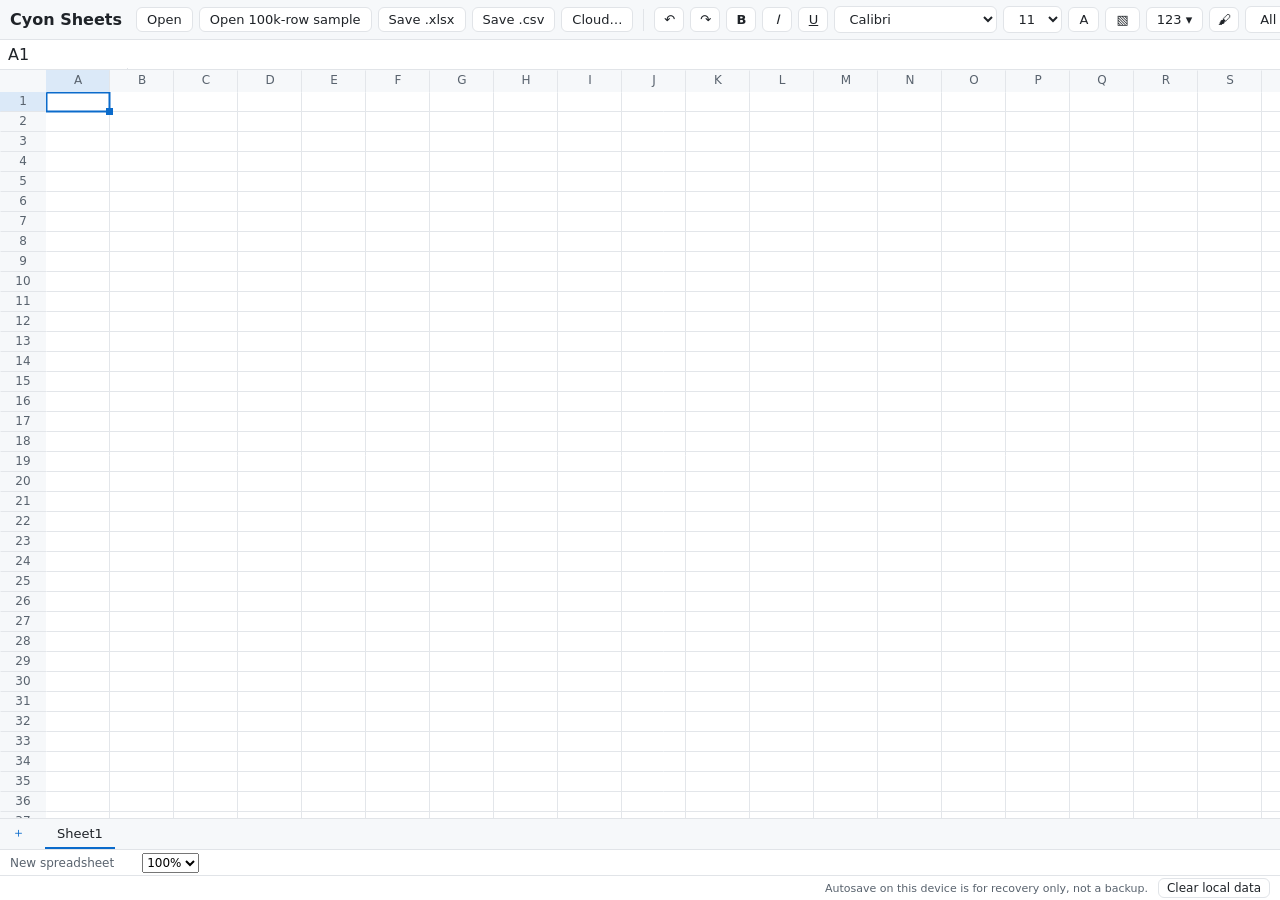
<file: index.html>
<!doctype html>
<html lang="vi">
  <head><meta http-equiv="Content-Security-Policy" content="default-src 'self'; script-src 'self' https://accounts.google.com/gsi/client https://apis.google.com; style-src 'self' https://accounts.google.com/gsi/style; img-src 'self' data: blob:; font-src 'self'; connect-src 'self' https://accounts.google.com/gsi/ https://www.googleapis.com https://content.googleapis.com https://oauth2.googleapis.com https://login.microsoftonline.com https://graph.microsoft.com https://*.sharepoint.com https://*.1drv.com https://api.dropboxapi.com https://content.dropboxapi.com; frame-src https://accounts.google.com/gsi/ https://docs.google.com https://onedrive.live.com https://*.sharepoint.com; worker-src 'self'; manifest-src 'self'; object-src 'none'; base-uri 'none'; form-action https://onedrive.live.com https://*.sharepoint.com; require-trusted-types-for 'script'; trusted-types cyon">
    <meta charset="utf-8">
    <meta name="viewport" content="width=device-width, initial-scale=1">
    <meta name="referrer" content="strict-origin-when-cross-origin">
    <meta name="color-scheme" content="light dark">
    <link rel="manifest" href="/manifest.webmanifest">
    <link rel="icon" href="/icon.svg" type="image/svg+xml">
    <meta name="theme-color" content="#0b6bcb">
    <title>Cyon Sheets</title>
    <script type="module" crossorigin src="/assets/index-DqtSLtVo.js"></script>
    <link rel="modulepreload" crossorigin href="/assets/errors-CmUy6tVm.js">
    <link rel="modulepreload" crossorigin href="/assets/input-Ssy4O028.js">
    <link rel="modulepreload" crossorigin href="/assets/eval-kCVAT_d3.js">
    <link rel="modulepreload" crossorigin href="/assets/numfmt-bhVUiNB5.js">
    <link rel="modulepreload" crossorigin href="/assets/stats-DffCMOnh.js">
    <link rel="stylesheet" crossorigin href="/assets/index-CrzyslpW.css">
  </head>
  <body>
    <div id="root" class="app">
      <div id="top"></div>
      <div class="main"><div id="grid-host"></div><div id="side"></div></div>
      <div id="bottom"></div>
    </div>
  </body>
</html>
</file>
<file: assets/index-CrzyslpW.css>
:root{--bg:#fff;--fg:#1f2328;--muted:#59636e;--line:#e1e4e8;--panel:#f6f8fa;--accent:#0b6bcb;--accent-soft:#0b6bcb1f;--header-sel:#dbe9f8;--grid:#e3e6ea;--freeze:#8c959f;--lightningcss-light:initial;--lightningcss-dark: ;color-scheme:light dark;font-family:system-ui,-apple-system,Segoe UI,Roboto,Helvetica Neue,Arial,sans-serif}@media (prefers-color-scheme:dark){:root{--lightningcss-light: ;--lightningcss-dark:initial;--bg:#16181c;--fg:#e6e8eb;--muted:#9aa4af;--line:#2d3138;--panel:#1d2026;--accent:#4aa3ff;--accent-soft:#4aa3ff29;--header-sel:#24364c;--grid:#2a2e35;--freeze:#6e7681}}*{box-sizing:border-box}html,body,#root{height:100%;margin:0}body{background:var(--bg);color:var(--fg)}.app{grid-template-rows:auto 1fr auto;grid-template-columns:minmax(0,1fr);height:100%;display:grid}#top{min-height:69px}#bottom{min-height:81px}#side:empty{display:none}.bar{border-bottom:1px solid var(--line);background:var(--panel);scrollbar-width:thin;flex-wrap:nowrap;align-items:center;gap:6px;height:40px;padding:6px 10px;display:flex;overflow:auto hidden}.bar>*{flex:none}.brand{margin-right:8px;font-weight:600}.btn{font:inherit;border:1px solid var(--line);background:var(--bg);color:var(--fg);cursor:pointer;border-radius:6px;padding:4px 10px;font-size:13px}.btn:hover{border-color:var(--accent)}.btn:focus-visible,.tab:focus-visible{outline:2px solid var(--accent);outline-offset:1px}.file-input{opacity:0;width:1px;height:1px;position:absolute}.notice{color:var(--muted);margin-left:auto;font-size:12px}.formula{border-bottom:1px solid var(--line);grid-template-columns:90px 1fr;display:grid}.namebox,.fx{border:0;border-right:1px solid var(--line);background:var(--bg);color:var(--fg);min-height:28px;padding:5px 8px;font:13px ui-monospace,SFMono-Regular,Menlo,monospace}.fx{white-space:pre;text-overflow:ellipsis;border-right:0;overflow:hidden}.cy-grid{outline:none;position:relative;overflow:hidden}.cy-canvas{pointer-events:none;position:absolute;top:0;left:0}.cy-scroller{cursor:cell;touch-action:pan-x pan-y;position:absolute;inset:0;overflow:auto}.cy-spacer{width:1px;height:1px}.cy-input{opacity:0;resize:none;pointer-events:none;border:0;width:1px;height:1px;padding:0;position:absolute;top:0;left:0}.cy-input.composing{opacity:1;z-index:3;width:160px;height:22px;color:var(--fg);background:var(--bg);border:2px solid var(--accent);padding:2px 3px;font:13px system-ui,sans-serif}.cy-grid>.sugg,.cy-grid>.sig{position:absolute}.cy-editor{z-index:2;border:2px solid var(--accent);background:var(--bg);color:var(--fg);resize:none;outline:none;padding:2px 3px;font:13px system-ui,sans-serif;display:none;position:absolute;top:0;left:0;box-shadow:0 2px 8px #00000026}.cy-editor.on{display:block}.cy-editor,.dv-arrow,.dv-list,.dv-prompt,.note-popup{transform-origin:0 0}.note-popup{z-index:2;color:#1f2328;white-space:pre-wrap;pointer-events:none;background:#fffbe0;border:1px solid #b5a642;max-width:240px;max-height:200px;padding:6px 8px;font:12px system-ui,sans-serif;position:absolute;top:0;left:0;overflow:hidden;box-shadow:0 2px 6px #00000026}.note-popup strong{display:block}.note-text{width:100%;min-width:280px;font:inherit}.namebox-input{width:8rem;font:inherit}.zoom{font:inherit;box-sizing:border-box;height:20px;padding-block:0}.dv-arrow{z-index:2;border:1px solid var(--grid);background:var(--panel);width:18px;height:20px;color:var(--fg);cursor:pointer;padding:0;font-size:11px;line-height:1;display:none;position:absolute;top:0;left:0}.dv-arrow.on{display:block}.dv-list{z-index:3;background:var(--bg);min-width:120px;max-height:240px;color:var(--fg);border:1px solid var(--grid);outline:none;margin:0;padding:2px 0;font:13px system-ui,sans-serif;list-style:none;position:absolute;top:0;left:0;overflow:auto;box-shadow:0 4px 12px #0000002e}.dv-list li{cursor:pointer;white-space:nowrap;padding:3px 10px}.dv-list li[aria-selected=true]{background:var(--accent-soft);outline:1px solid var(--accent)}.dv-prompt{z-index:2;color:#1f2328;white-space:pre-wrap;pointer-events:none;background:#fffbe6;border:1px solid #d4b106;border-radius:4px;max-width:260px;padding:6px 8px;font:12px system-ui,sans-serif;position:absolute;top:0;left:0}.dv-prompt strong{margin-bottom:2px;display:block}.form label{flex-direction:column;gap:2px;margin:6px 0;display:flex}.form label.check{flex-direction:row;align-items:center;gap:6px}.rules{padding-left:0;list-style:none}.rules li{justify-content:space-between;align-items:center;gap:8px;padding:3px 0;display:flex}.err{color:#c00000}.cy-sr{clip-path:inset(50%);white-space:nowrap;width:1px;height:1px;position:absolute;overflow:hidden}.tabs{border-top:1px solid var(--line);background:var(--panel);gap:2px;padding:0 8px;display:flex;overflow-x:auto}.tab{font:inherit;color:var(--muted);cursor:pointer;background:0 0;border:0;border-bottom:2px solid #0000;padding:5px 12px;font-size:13px}.tab[aria-selected=true]{color:var(--fg);border-bottom-color:var(--accent)}.status{color:var(--muted);border-top:1px solid var(--line);align-items:center;gap:14px;height:26px;padding:3px 10px;font-size:12px;display:flex}.progress{background:var(--accent-soft);padding:6px 10px;font-size:13px}.framed{padding:24px;font:15px system-ui,sans-serif}@media (width<=640px){.formula{grid-template-columns:64px 1fr}.notice{display:none}}.main{grid-template-columns:1fr auto;min-height:0;display:grid}.main>div:first-child{position:relative}.sep{background:var(--line);width:1px;height:22px;margin:0 4px}.btn.icon{min-width:30px;padding:4px 6px}.btn.b{font-weight:700}.btn.i{font-style:italic}.btn.u{text-decoration:underline}.btn[aria-pressed=true]{background:var(--accent-soft);border-color:var(--accent)}.btn.small{padding:2px 8px;font-size:12px}.btn.color{position:relative}.btn.color input{opacity:0;cursor:pointer;position:absolute;inset:0}.fx-wrap{position:relative}.fx-wrap .fx{width:100%}.sugg{z-index:5;background:var(--bg);border:1px solid var(--line);border-radius:6px;min-width:200px;margin:0;padding:4px 0;list-style:none;position:absolute;top:100%;left:0;box-shadow:0 4px 16px #00000026}.sugg li{cursor:pointer;padding:3px 10px;font:13px ui-monospace,Menlo,monospace}.sugg li:hover{background:var(--accent-soft)}.sig{z-index:4;background:var(--panel);border:1px solid var(--line);border-radius:4px;padding:2px 8px;font:12px ui-monospace,Menlo,monospace;position:absolute;top:100%;right:8px}.tab-edit{font:inherit;width:160px;padding:4px 8px;font-size:13px}.tab.add{color:var(--accent)}.hist{align-items:flex-end;gap:1px;height:14px;display:inline-flex}.hist span{background:var(--accent);opacity:.7;width:3px}.backdrop{z-index:20;background:#00000040;place-items:start center;padding-top:12vh;display:grid;position:fixed;inset:0}.backdrop.clear{background:0 0;padding:0;display:block}.dialog{background:var(--bg);color:var(--fg);border:1px solid var(--line);border-radius:10px;width:min(560px,100vw - 32px);max-height:70vh;padding:14px;overflow:auto;box-shadow:0 12px 40px #00000040}.dialog h2{margin:0 0 10px;font-size:16px}.pal-input{width:100%;font:inherit;border:1px solid var(--line);background:var(--bg);color:var(--fg);border-radius:6px;padding:8px 10px;font-size:15px}.pal-list{margin:8px 0 0;padding:0;list-style:none}.pal-list li{cursor:pointer;border-radius:6px;justify-content:space-between;padding:6px 10px;display:flex}.pal-list li[aria-selected=true],.pal-list li:hover{background:var(--accent-soft)}kbd{border:1px solid var(--line);color:var(--muted);border-bottom-width:2px;border-radius:4px;padding:0 5px;font:11px ui-monospace,Menlo,monospace}.keys td{padding:3px 10px 3px 0;font-size:13px}.field{gap:4px;margin-bottom:8px;font-size:13px;display:grid}.field input{font:inherit;border:1px solid var(--line);background:var(--bg);color:var(--fg);border-radius:6px;padding:5px 8px}.check{align-items:center;gap:4px;margin-right:12px;font-size:13px;display:inline-flex}.row{flex-wrap:wrap;align-items:center;gap:6px;margin-top:10px;display:flex}.menu{z-index:30;background:var(--bg);border:1px solid var(--line);border-radius:8px;min-width:220px;margin:0;padding:4px;list-style:none;position:fixed;box-shadow:0 8px 24px #0003}.menu li{cursor:pointer;border-radius:5px;padding:6px 12px;font-size:13px}.menu li:hover,.menu li:focus{background:var(--accent-soft);outline:none}.debug{border-left:1px solid var(--line);background:var(--panel);width:340px;padding:10px;font-size:13px;overflow:auto}.debug h2{margin:0;font-size:14px}.debug h3{margin:12px 0 4px;font-size:13px}.debug .tree,.debug .tree ul{margin:0;padding-left:14px;list-style:none}.debug code{font:12px ui-monospace,Menlo,monospace}@media (width<=640px){.debug{z-index:10;width:auto;max-height:45vh;position:fixed;inset:auto 0 0}.bar .notice{display:none}}.tabbar{border-top:1px solid var(--line);background:var(--panel);align-items:stretch;display:flex}.tabbar .tabs{border-top:0;flex:1}.footer{color:var(--muted);border-top:1px solid var(--line);justify-content:flex-end;align-items:center;gap:10px;padding:2px 10px;font-size:11px;display:flex}.hint{color:var(--muted);font-size:12px}.row.cloud{justify-content:flex-start}.row.cloud strong{min-width:110px}@page a4-portrait{size:A4 portrait;margin:0}.print-page.p-a4-portrait{page:a4-portrait}@page a4-landscape{size:A4 landscape;margin:0}.print-page.p-a4-landscape{page:a4-landscape}@page a3-portrait{size:A3 portrait;margin:0}.print-page.p-a3-portrait{page:a3-portrait}@page a3-landscape{size:A3 landscape;margin:0}.print-page.p-a3-landscape{page:a3-landscape}@page a5-portrait{size:A5 portrait;margin:0}.print-page.p-a5-portrait{page:a5-portrait}@page a5-landscape{size:A5 landscape;margin:0}.print-page.p-a5-landscape{page:a5-landscape}@page letter-portrait{size:Letter portrait;margin:0}.print-page.p-letter-portrait{page:letter-portrait}@page letter-landscape{size:Letter landscape;margin:0}.print-page.p-letter-landscape{page:letter-landscape}@page legal-portrait{size:Legal portrait;margin:0}.print-page.p-legal-portrait{page:legal-portrait}@page legal-landscape{size:Legal landscape;margin:0}.print-page.p-legal-landscape{page:legal-landscape}.print-root,.print-hint{display:none}.print-page{box-sizing:border-box;color:#000;background:#fff;font-family:Calibri,Arial,sans-serif;position:relative;overflow:hidden}.print-page .pc{box-sizing:border-box;white-space:nowrap;padding:0 3px;line-height:1.2;display:flex;position:absolute;overflow:hidden}.print-page .pc.wrap{white-space:pre-wrap;word-break:break-word}.print-page .pc.grid{border-bottom:1px solid #d0d0d0;border-right:1px solid #d0d0d0}.print-page .ph{color:#333;box-sizing:border-box;background:#f2f2f2;border:1px solid #d0d0d0;justify-content:center;align-items:center;font-size:10px;display:flex;position:absolute}.print-page .hf{text-align:center;white-space:nowrap;font-size:11px;position:absolute;left:0;right:0;overflow:hidden}.print-page canvas{position:absolute}.print-preview{background:#e8eaed;flex-direction:column;align-items:center;gap:12px;max-height:60vh;padding:12px;display:flex;overflow:auto}.print-preview .print-page{transform-origin:0 0;box-shadow:0 1px 4px #00000040}.print-preview .pv-wrap{position:relative;overflow:hidden}@media print{body>:not(.print-root):not(.print-hint){display:none!important}.print-hint{padding:24px;font:14px system-ui,sans-serif;display:block}body:has(.print-root) .print-hint{display:none}body{background:#fff;margin:0}.print-root{display:block}.print-page{break-after:page}.print-page:last-child{break-after:auto}}.print-dialog{grid-template-columns:minmax(220px,1fr) 340px;gap:16px;display:grid}@media (width<=720px){.print-dialog{grid-template-columns:1fr}}.pivot-form fieldset{border:1px solid var(--line);border-radius:6px;margin:8px 0;padding:6px 10px}.pivot-field{grid-template-columns:1fr auto auto auto;align-items:center;gap:6px;margin:4px 0;display:grid}.pivot-name{text-overflow:ellipsis;white-space:nowrap;overflow:hidden}.pivot-items{border:1px solid var(--line);border-radius:6px;padding:6px 10px}.pivot-checklist{max-height:200px;margin:4px 0;padding:0;list-style:none;overflow:auto}.pivot-zones{padding:0;font-size:13px;list-style:none}.pivot-zones ol{margin:2px 0 6px;padding-left:20px}.pal-list li.off{opacity:.5;cursor:default}.menu .menu-item{text-align:left;width:100%;color:inherit;font:inherit;cursor:pointer;background:0 0;border:0;border-radius:5px;padding:6px 12px;font-size:13px;display:block}.menu .menu-item:hover:not([disabled]),.menu .menu-item:focus{background:var(--accent-soft);outline:none}.menu .menu-item[disabled]{opacity:.45;cursor:default}.filter-panel{width:min(320px,100vw - 16px);max-height:80vh;position:fixed}.filter-panel .pivot-checklist{max-height:220px}.ttc-preview{border-collapse:collapse;max-height:200px;margin:4px 0;font-size:12px;display:block;overflow:auto}.ttc-preview td,.ttc-preview th{border:1px solid var(--line);white-space:nowrap;padding:2px 6px}
</file>
